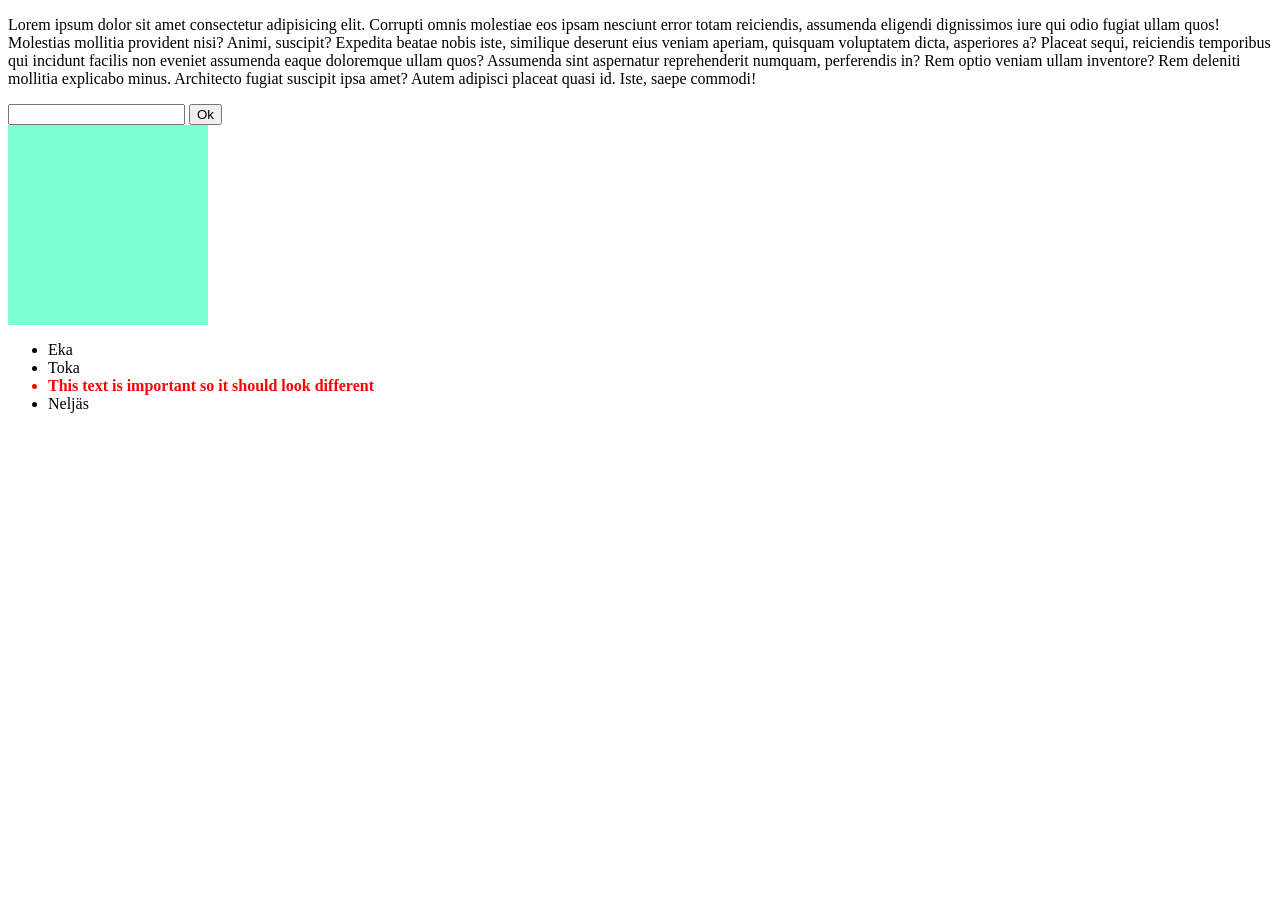
<file: Exercise3/index.html>
<!DOCTYPE html>
<html lang="en">
<head>
    <meta charset="UTF-8">
    <meta http-equiv="X-UA-Compatible" content="IE=edge">
    <meta name="viewport" content="width=device-width, initial-scale=1.0">
    <title>Document</title>
    <script src="code.js" defer></script>
    <link rel="stylesheet" href="style.css">
</head>
<body>
    <p>Lorem ipsum dolor sit amet consectetur adipisicing elit. Corrupti omnis molestiae eos ipsam nesciunt error totam reiciendis, assumenda eligendi dignissimos iure qui odio fugiat ullam quos! Molestias mollitia provident nisi?
    Animi, suscipit? Expedita beatae nobis iste, similique deserunt eius veniam aperiam, quisquam voluptatem dicta, asperiores a? Placeat sequi, reiciendis temporibus qui incidunt facilis non eveniet assumenda eaque doloremque ullam quos?
    Assumenda sint aspernatur reprehenderit numquam, perferendis in? Rem optio veniam ullam inventore? Rem deleniti mollitia explicabo minus. Architecto fugiat suscipit ipsa amet? Autem adipisci placeat quasi id. Iste, saepe commodi!</p>

    <input type="text" id="mycolor">

    <button>Ok</button>

    <div></div>

    <ul>
        <li>Eka</li>
        <li>Toka</li>
        <li>This text is important so it should look different</li>
        <li>Neljäs</li>
    </ul>
</body>
</html>
</file>
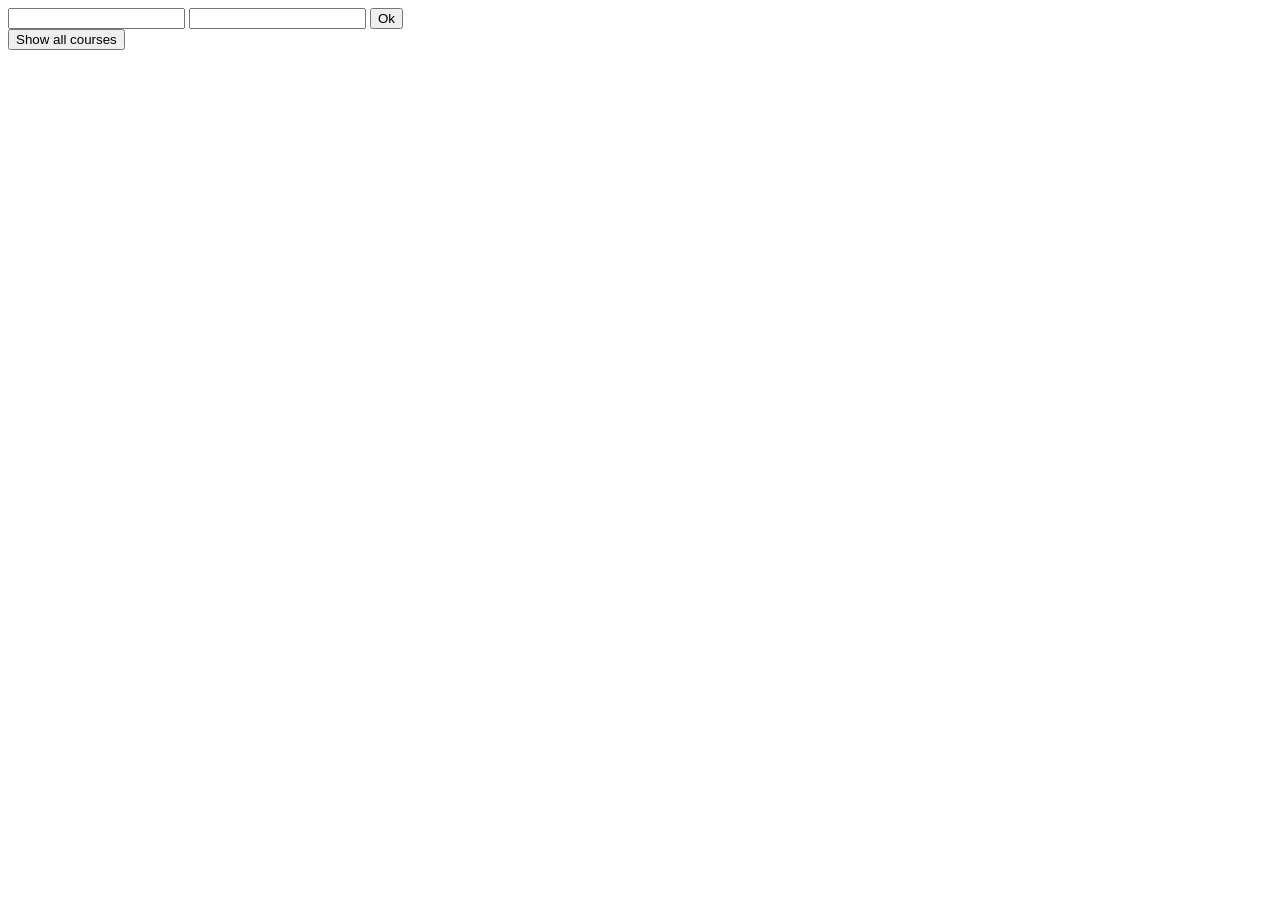
<file: Exercise6/index.html>
<!DOCTYPE html>
<html lang="en">
<head>
    <meta charset="UTF-8">
    <meta http-equiv="X-UA-Compatible" content="IE=edge">
    <meta name="viewport" content="width=device-width, initial-scale=1.0">
    <title>Document</title>
    <script src="code.js" defer></script>
</head>
<body>
    <input id="course" type="text">
    <input id="student_num" type="text">
    <button>Ok</button><br>
    <button id="show">Show all courses</button>
    <ul>

    </ul>
</body>
</html>
</file>
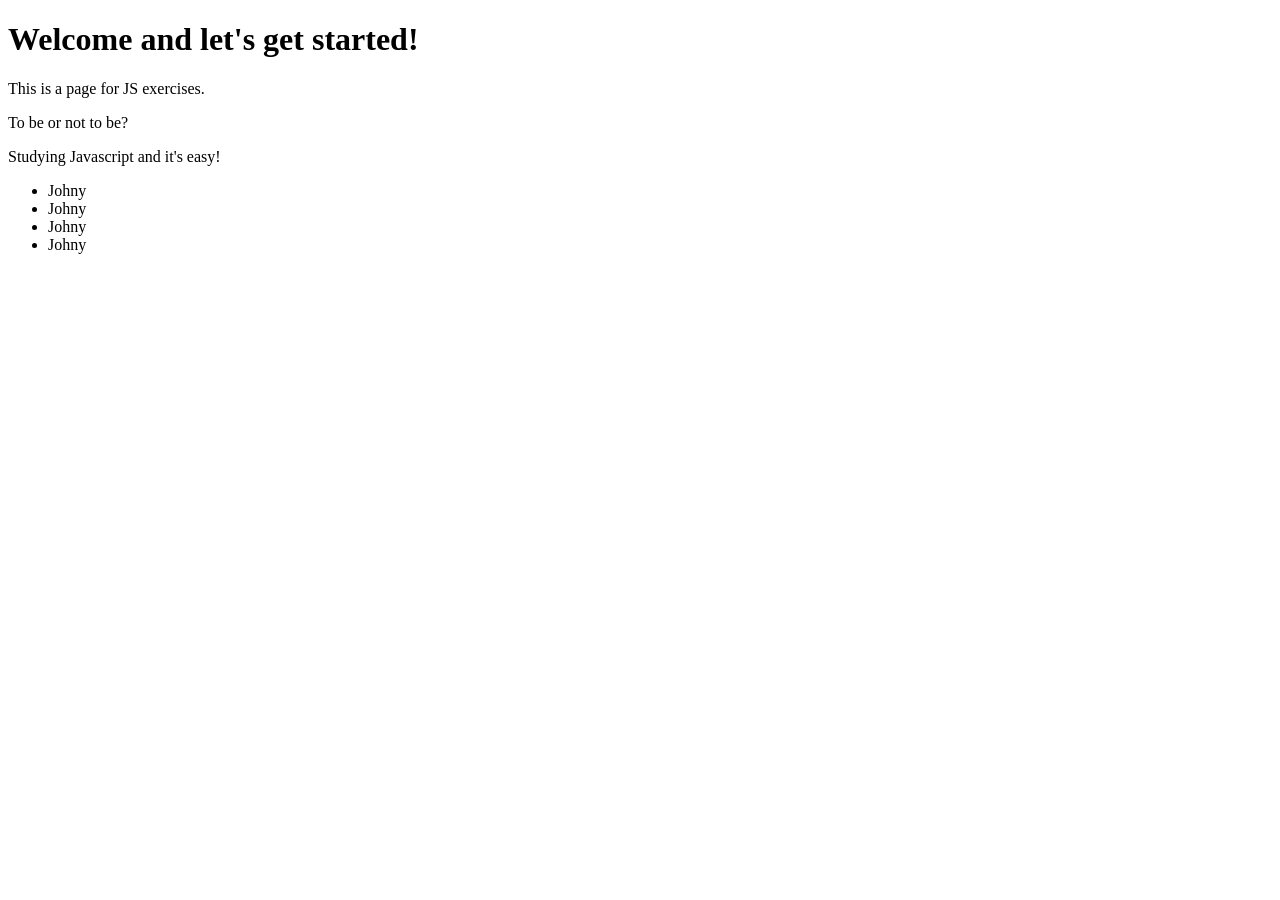
<file: Exercise1/domManipulation.html>
<!DOCTYPE html>
<html lang="en">
<head>
    <meta charset="UTF-8">
    <meta http-equiv="X-UA-Compatible" content="IE=edge">
    <meta name="viewport" content="width=device-width, initial-scale=1.0">
    <title>Document</title>
    <script src="code.js" defer></script>
</head>
<body>
    <div id="content">
        <h1>Welcome and let's get started!</h1>

        <p>This is a page for JS exercises. </p>

        <article>
            <p class="basic">To be or not to be?</p>
            <p>Studying Javascript and it's easy!</p>
        </article>

        <ul>
            <li class="basic">January</li>
            <li>February</li>
            <li>March</li>
            <li>April</li>
        </ul>
    </div>
</body>
</html>
</file>
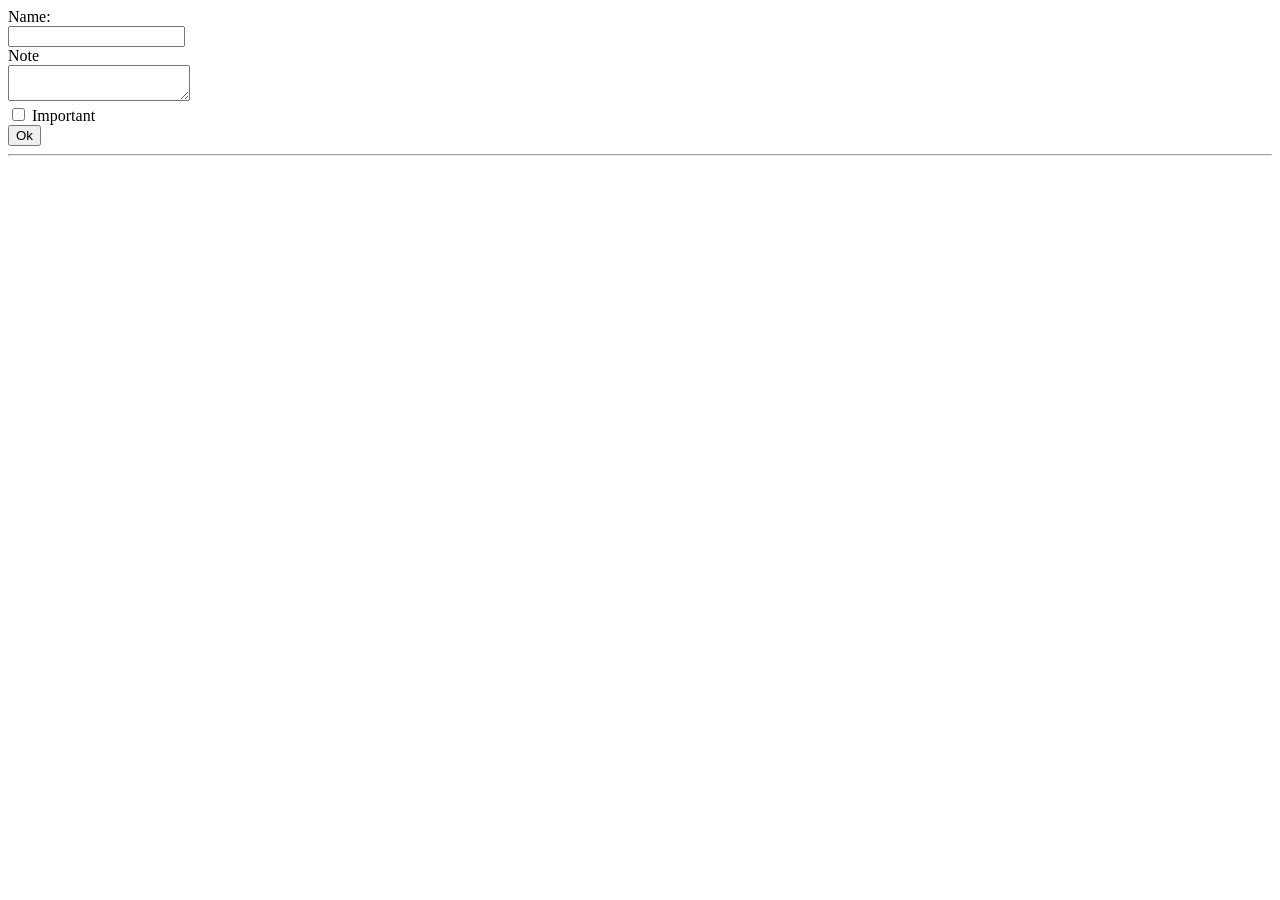
<file: Exercise4/pohja.html>
<!DOCTYPE html>
<html lang="en">
<head>
    <meta charset="UTF-8">
    <meta http-equiv="X-UA-Compatible" content="IE=edge">
    <meta name="viewport" content="width=device-width, initial-scale=1.0">
    <title>Document</title>
    <link rel="stylesheet" href="style.css">
    <script src="code.js" defer></script>
</head>
<body>
    <label>Name:</label><br>
    <input type="text" name="name" id="name"><br>
    <label>Note</label><br>
    <textarea id="note"></textarea><br>
    <input type="checkbox" name="important" id="important">
    <label for="important">Important</label> <br>
    <button>Ok</button>
    <hr>
</body>
</html>
</file>
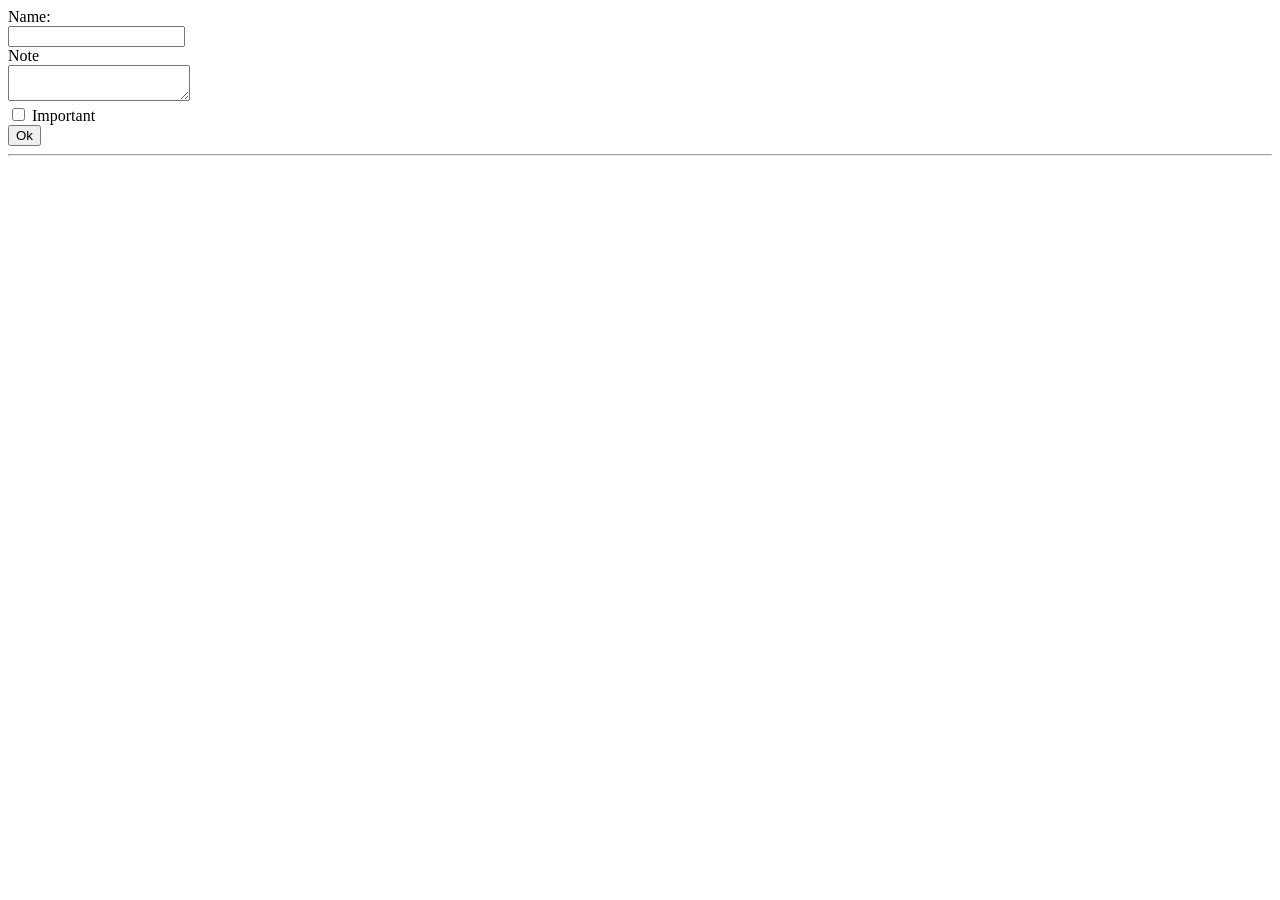
<file: Exercise4_formData/pohja.html>
<!DOCTYPE html>
<html lang="en">
<head>
    <meta charset="UTF-8">
    <meta http-equiv="X-UA-Compatible" content="IE=edge">
    <meta name="viewport" content="width=device-width, initial-scale=1.0">
    <title>Document</title>
    <link rel="stylesheet" href="style.css">
    <script src="code.js" defer></script>
</head>
<body>
    <form>
        <label>Name:</label><br>
        <input type="text" name="name" id="name"><br>
        <label>Note</label><br>
        <textarea name="note" id="note"></textarea><br>
        <input type="checkbox" name="important" id="important" value="yes">
        <label for="important">Important</label> <br>
        <button type="submit">Ok</button>
    </form>
    <hr>
</body>
</html>
</file>
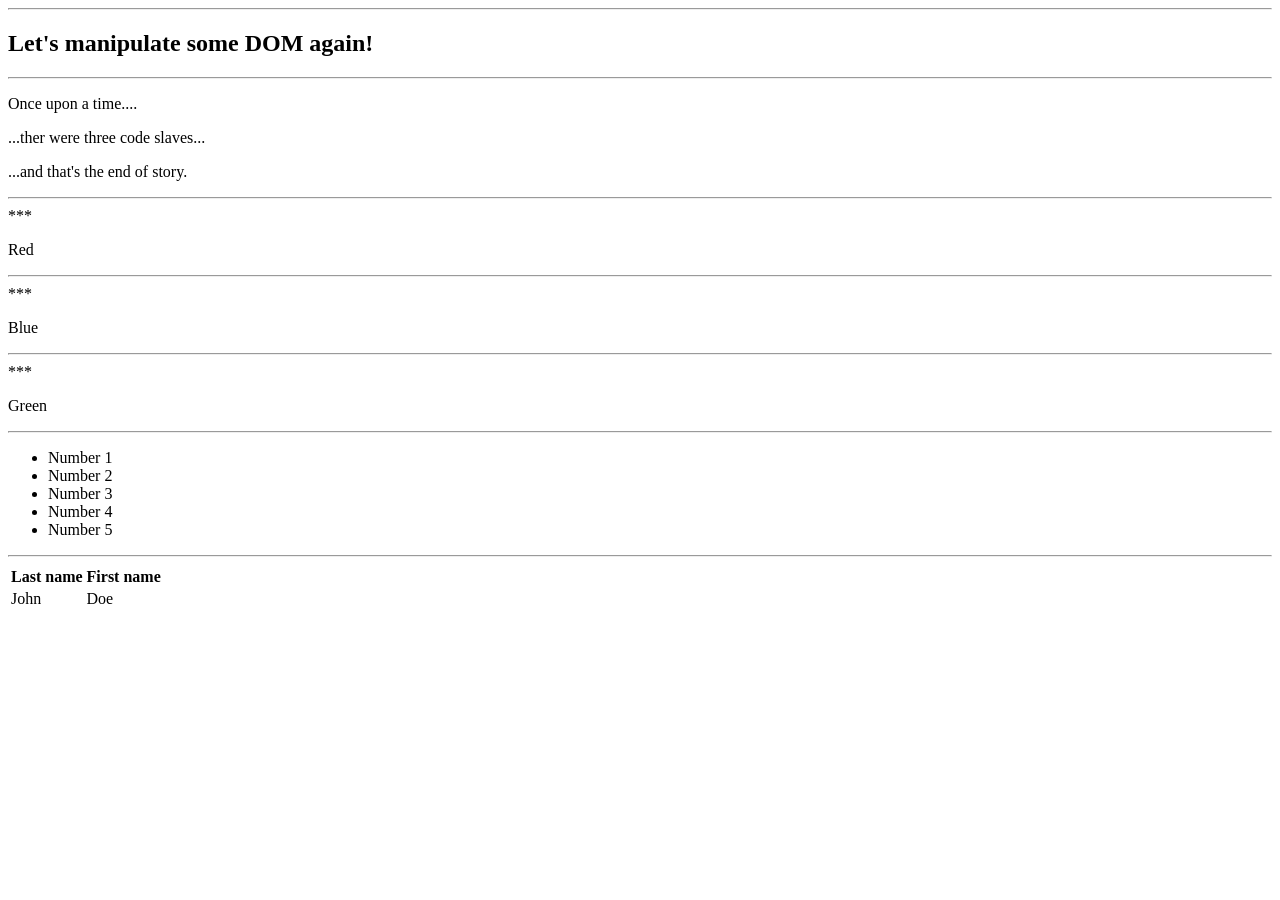
<file: Exericise2/domManipulation2.html>
<!DOCTYPE html>
<html lang="en">
<head>
    <meta charset="UTF-8">
    <meta http-equiv="X-UA-Compatible" content="IE=edge">
    <meta name="viewport" content="width=device-width, initial-scale=1.0">
    <title>Document</title>
    <script src="code.js" defer></script>
</head>
<body>
    
    <h2>Node manipulation</h2>
    <div id="content">
        <article>
            <p>...and that's the end of story.</p>
            <p>...ther were three code slaves...</p>
            <p>Once upon a time....</p>
        </article>
        <div class="color">
            <p>Red</p>
        </div>
        <div class="color">
            <p>Blue</p>
        </div>
        <div class="color">
            <p>Green</p>
        </div>

    </div>
</body>
</html>
</file>
<file: Exercise3/style.css>
div{
    height: 200px;
    width: 200px;
    background-color: aquamarine;
}

.colored{
    background-color: brown;
}

.important{
    font-weight: bold;
    color: red;
}
</file>
<file: Exercise4/style.css>
.important{
    color: red;
}
</file>
<file: Exercise4_formData/style.css>
.important{
    color: red;
}
</file>
